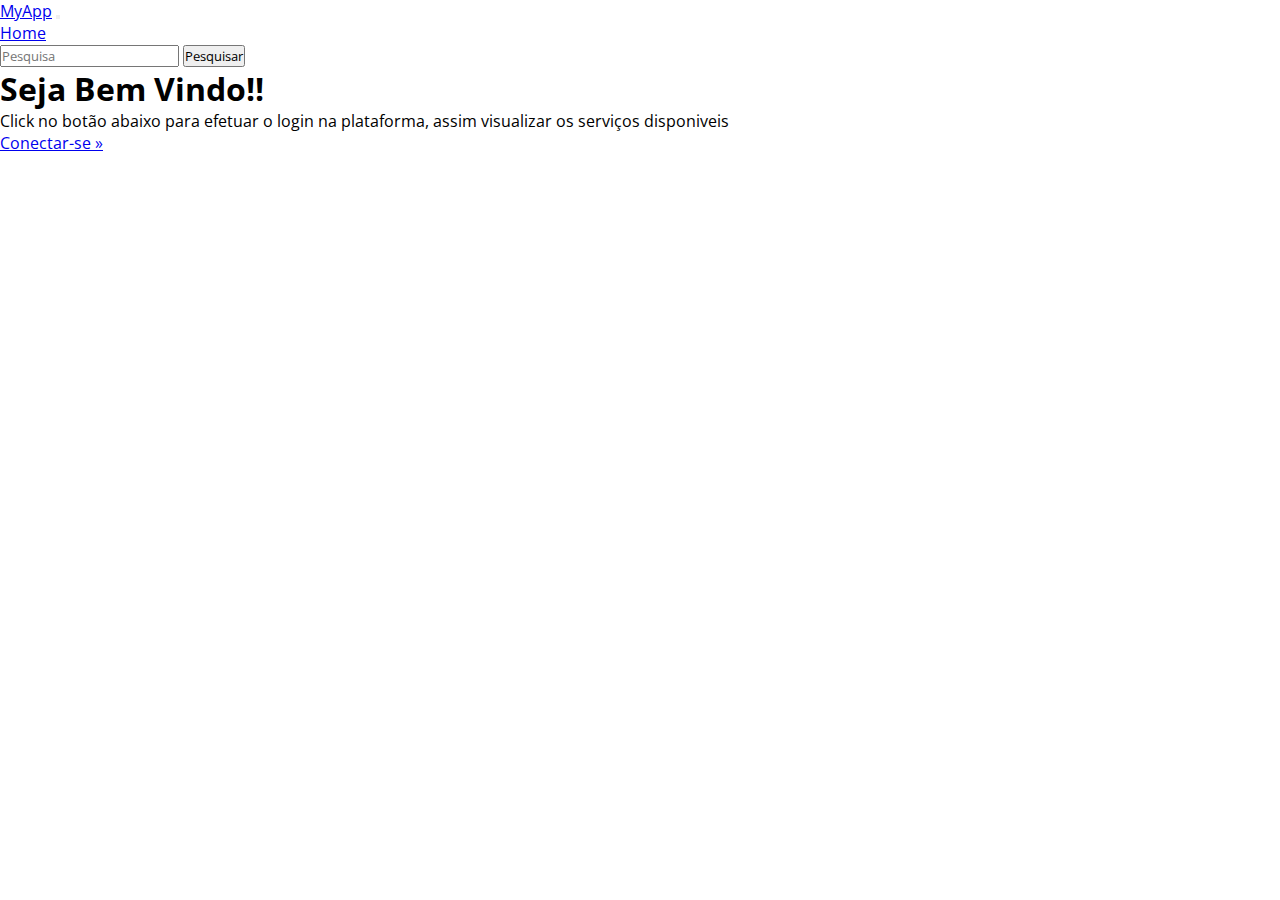
<file: templates/index.html>
<!DOCTYPE html>
<html lang="pt-br">

<head>
    <meta charset="UTF-8">
    <meta http-equiv="X-UA-Compatible" content="IE=edge">
    <meta name="viewport" content="width=device-width, initial-scale=1.0">
    <link rel="stylesheet" href="https://cdnjs.cloudflare.com/ajax/libs/font-awesome/5.15.4/css/all.min.css"
        integrity="sha512-1ycn6IcaQQ40/MKBW2W4Rhis/DbILU74C1vSrLJxCq57o941Ym01SwNsOMqvEBFlcgUa6xLiPY/NS5R+E6ztJQ=="
        crossorigin="anonymous" referrerpolicy="no-referrer" />
    <link rel="stylesheet" href="https://stackpath.bootstrapcdn.com/bootstrap/4.1.3/css/bootstrap.min.css"
        integrity="sha384-MCw98/SFnGE8fJT3GXwEOngsV7Zt27NXFoaoApmYm81iuXoPkFOJwJ8ERdknLPMO" crossorigin="anonymous">
    <title>{{ titulo }}</title>
    <link rel="preconnect" href="https://fonts.googleapis.com">
    <link rel="preconnect" href="https://fonts.gstatic.com" crossorigin>
    <link
        href="https://fonts.googleapis.com/css2?family=Open+Sans:ital,wght@0,300;0,400;0,500;0,600;0,700;0,800;1,300;1,400;1,500;1,600;1,700;1,800&display=swap"
        rel="stylesheet">
    <link rel="stylesheet" href="assets/css/style.css">
</head>

<body>

    <nav class="navbar navbar-expand-md navbar-dark bg-dark mb-4">
        <a class="navbar-brand" href="#">MyApp</a>
        <button class="navbar-toggler" type="button" data-toggle="collapse" data-target="#navbarCollapse"
            aria-controls="navbarCollapse" aria-expanded="false" aria-label="Toggle navigation">
            <span class="navbar-toggler-icon"></span>
        </button>
        <div class="collapse navbar-collapse" id="navbarCollapse">
            <ul class="navbar-nav mr-auto">
                <li class="nav-item active">
                    <a class="nav-link" href="#">Home <span class="sr-only">(atual)</span></a>
                </li>
            </ul>
            <form class="form-inline mt-2 mt-md-0">
                <input class="form-control mr-sm-2" type="text" placeholder="Pesquisa" aria-label="Search">
                <button class="btn btn-outline-success my-2 my-sm-0" type="submit">Pesquisar</button>
            </form>
        </div>
    </nav>

    <main role="main" class="container">
        <div class="jumbotron">
            <h1>Seja Bem Vindo!!</h1>
            <p class="lead">Click no botão abaixo para efetuar o login na plataforma, assim visualizar os serviços disponiveis</p>
            <a class="btn btn-lg btn-primary" href="/login" role="button">Conectar-se &raquo;</a>
        </div>
    </main>


    <script src="https://code.jquery.com/jquery-3.3.1.slim.min.js"
        integrity="sha384-q8i/X+965DzO0rT7abK41JStQIAqVgRVzpbzo5smXKp4YfRvH+8abtTE1Pi6jizo"
        crossorigin="anonymous"></script>
    <script src="https://cdnjs.cloudflare.com/ajax/libs/popper.js/1.14.3/umd/popper.min.js"
        integrity="sha384-ZMP7rVo3mIykV+2+9J3UJ46jBk0WLaUAdn689aCwoqbBJiSnjAK/l8WvCWPIPm49"
        crossorigin="anonymous"></script>
    <script src="https://stackpath.bootstrapcdn.com/bootstrap/4.1.3/js/bootstrap.min.js"
        integrity="sha384-ChfqqxuZUCnJSK3+MXmPNIyE6ZbWh2IMqE241rYiqJxyMiZ6OW/JmZQ5stwEULTy"
        crossorigin="anonymous"></script>
</body>

</html>
</file>
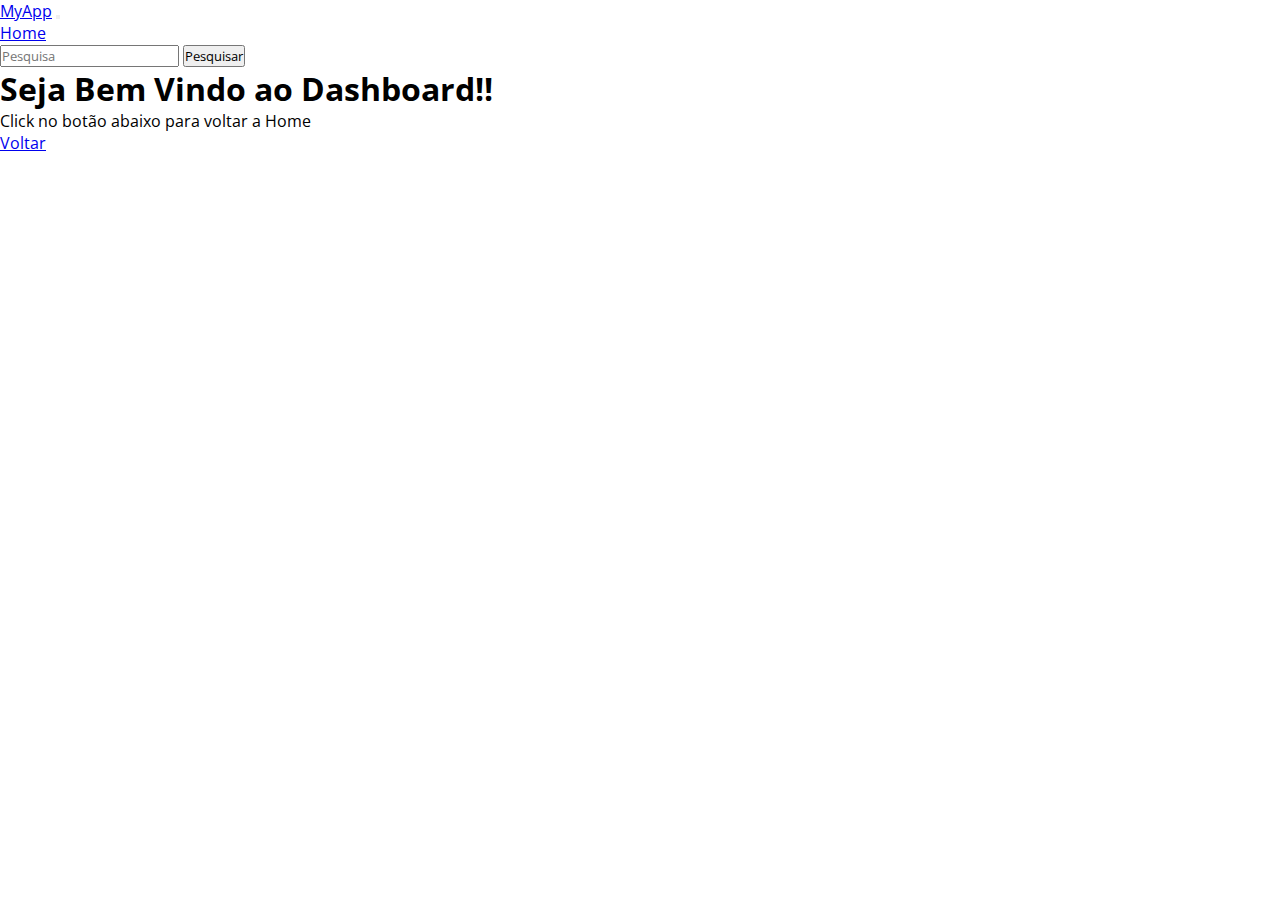
<file: templates/painel.html>
<!DOCTYPE html>
<html lang="pt-br">

<head>
    <meta charset="UTF-8">
    <meta http-equiv="X-UA-Compatible" content="IE=edge">
    <meta name="viewport" content="width=device-width, initial-scale=1.0">
    <link rel="stylesheet" href="https://cdnjs.cloudflare.com/ajax/libs/font-awesome/5.15.4/css/all.min.css"
        integrity="sha512-1ycn6IcaQQ40/MKBW2W4Rhis/DbILU74C1vSrLJxCq57o941Ym01SwNsOMqvEBFlcgUa6xLiPY/NS5R+E6ztJQ=="
        crossorigin="anonymous" referrerpolicy="no-referrer" />
    <link rel="stylesheet" href="https://stackpath.bootstrapcdn.com/bootstrap/4.1.3/css/bootstrap.min.css"
        integrity="sha384-MCw98/SFnGE8fJT3GXwEOngsV7Zt27NXFoaoApmYm81iuXoPkFOJwJ8ERdknLPMO" crossorigin="anonymous">
    <title>{{ atributos["titulo"] }}</title>
    <link rel="preconnect" href="https://fonts.googleapis.com">
    <link rel="preconnect" href="https://fonts.gstatic.com" crossorigin>
    <link
        href="https://fonts.googleapis.com/css2?family=Open+Sans:ital,wght@0,300;0,400;0,500;0,600;0,700;0,800;1,300;1,400;1,500;1,600;1,700;1,800&display=swap"
        rel="stylesheet">
    <link rel="stylesheet" href="assets/css/style.css">
</head>

<body>

    <nav class="navbar navbar-expand-md navbar-dark bg-dark mb-4">
        <a class="navbar-brand" href="#">MyApp</a>
        <button class="navbar-toggler" type="button" data-toggle="collapse" data-target="#navbarCollapse"
            aria-controls="navbarCollapse" aria-expanded="false" aria-label="Toggle navigation">
            <span class="navbar-toggler-icon"></span>
        </button>
        <div class="collapse navbar-collapse" id="navbarCollapse">
            <ul class="navbar-nav mr-auto">
                <li class="nav-item active">
                    <a class="nav-link" href="#">Home <span class="sr-only">(atual)</span></a>
                </li>
            </ul>
            <form class="form-inline mt-2 mt-md-0">
                <input class="form-control mr-sm-2" type="text" placeholder="Pesquisa" aria-label="Search">
                <button class="btn btn-outline-success my-2 my-sm-0" type="submit">Pesquisar</button>
            </form>
        </div>
    </nav>

    <main role="main" class="container">
        <div class="jumbotron">
            <h1>Seja Bem Vindo ao Dashboard!!</h1>
            <p class="lead">Click no botão abaixo para voltar a Home</p>
            <a class="btn btn-lg btn-primary" href="/" role="button">Voltar</a>
        </div>
    </main>


    <script src="https://code.jquery.com/jquery-3.3.1.slim.min.js"
        integrity="sha384-q8i/X+965DzO0rT7abK41JStQIAqVgRVzpbzo5smXKp4YfRvH+8abtTE1Pi6jizo"
        crossorigin="anonymous"></script>
    <script src="https://cdnjs.cloudflare.com/ajax/libs/popper.js/1.14.3/umd/popper.min.js"
        integrity="sha384-ZMP7rVo3mIykV+2+9J3UJ46jBk0WLaUAdn689aCwoqbBJiSnjAK/l8WvCWPIPm49"
        crossorigin="anonymous"></script>
    <script src="https://stackpath.bootstrapcdn.com/bootstrap/4.1.3/js/bootstrap.min.js"
        integrity="sha384-ChfqqxuZUCnJSK3+MXmPNIyE6ZbWh2IMqE241rYiqJxyMiZ6OW/JmZQ5stwEULTy"
        crossorigin="anonymous"></script>
</body>

</html>
</file>
<file: templates/assets/css/style.css>
* {
    margin: 0;
    padding: 0;
    box-sizing: border-box;
    -moz-box-sizing: border-box;
    -webkit-box-sizing: border-box;
    font-family: 'Open Sans', sans-serif;
}

.login{
    min-height: 100vh;
}

.banner{
    width: 100%;
    height: 100%;
    min-height: 100vh;
    background: url('../img/img01.jpg');
    background-position: top;
    background-size: cover;
    background-repeat: no-repeat;
    object-fit: cover;
}
.content_banner{
    position: relative;
}
.closed{
    position: absolute;
    top: 1rem;
    right: 1rem;
    z-index: 10;
    font-size: 1.5rem;
}

#form_login{
    position: relative;
    top: 50%;
    left: 50%;
    transform: translate(-50%,-50%);
    display: flex;
    flex-direction: column;
    text-align: center;
}



@media(max-width: 767px){
    
}
</file>
